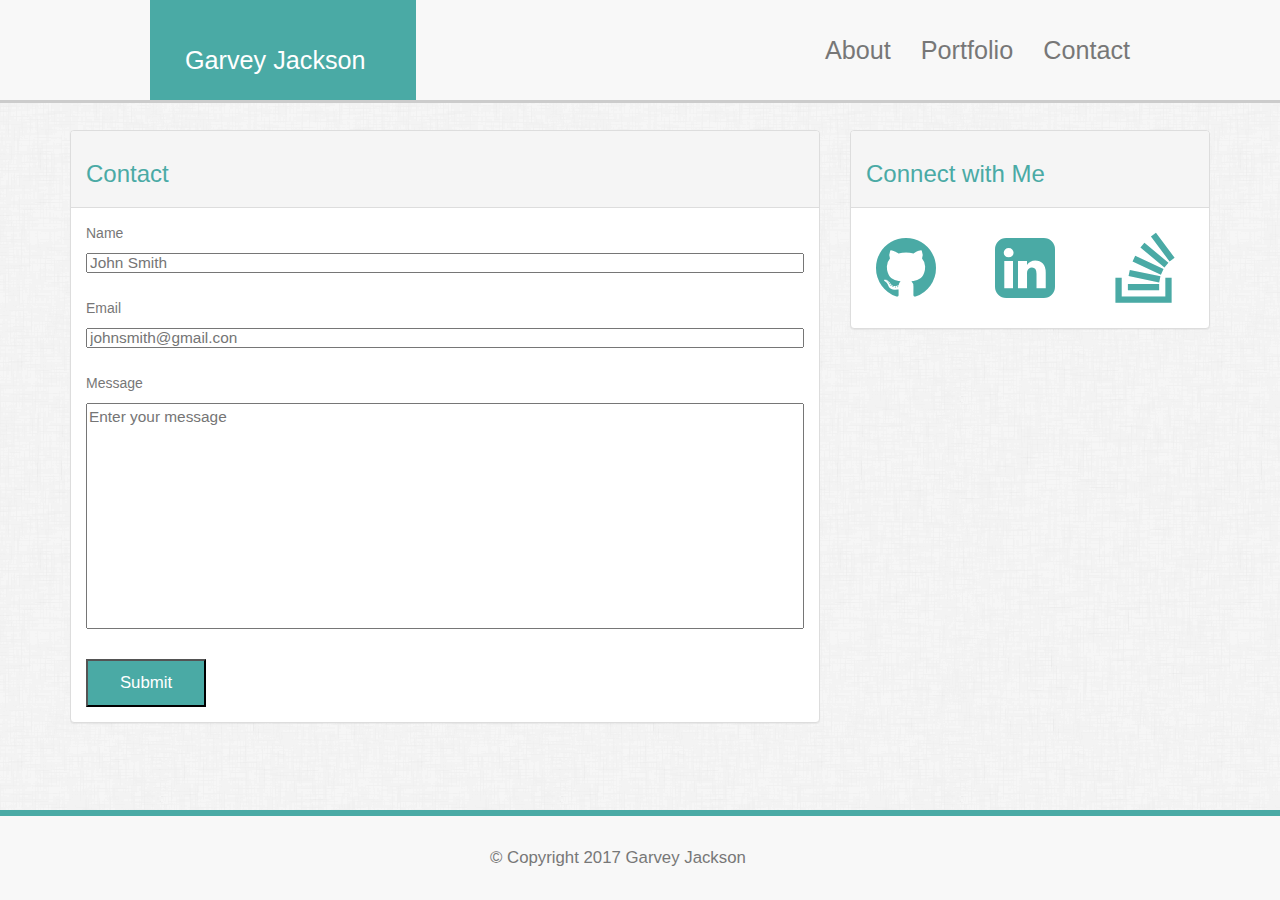
<file: contact.html>
<!DOCTYPE html>
<html lang="en">
<head>
    <meta charset="UTF-8">
    <meta name="viewport" content="width=device-width, initial-scale=1.0">
    <meta http-equiv="X-UA-Compatible" content="ie=edge">
    <link rel="stylesheet" href="https://maxcdn.bootstrapcdn.com/bootstrap/3.3.7/css/bootstrap.min.css" integrity="sha384-BVYiiSIFeK1dGmJRAkycuHAHRg32OmUcww7on3RYdg4Va+PmSTsz/K68vbdEjh4u" crossorigin="anonymous">
    <link rel="stylesheet" type="text/css" href="https://maxcdn.bootstrapcdn.com/font-awesome/4.7.0/css/font-awesome.min.css">
    <link rel="stylesheet" type= "text/css" href="assets/css/style.css">
    <title>Garvey Jackson Landing</title>
</head>
<body>
    <nav class="navbar navbar-default navbar-fixed-top navigationbar-top">
        <div class="container-fluid">
            <div class="navbar-header">
                <button type="button" class="navbar-toggle collapsed" data-toggle="collapse" data-target="#bs-example-navbar-collapse-1" aria-expanded="false">
                    <span class="sr-only">Toggle navigation</span>
                    <span class="icon-bar"></span>
                    <span class="icon-bar"></span>
                    <span class="icon-bar"></span>
                </button>

                <div class="navigation-header">
                    <a class="navbar-brand header-text" href="#">Garvey Jackson</a>                     
                </div>

            </div>
        
            <div class="collapse navbar-collapse" id="bs-example-navbar-collapse-1">
                <ul class="nav navbar-nav navbar-right">
                    <li><a href="index.html" class="nav-link">About</a></li>
                    <li><a href="portfolio.html" class="nav-link">Portfolio</a></li>
                    <li><a href="contact.html" class="nav-link">Contact</a></li>                  
                </ul>
            </div>

        </div>

    </nav>

    <div class="container">
        <div class="row">
            <div class="col-md-8">
                <div class="panel panel-default bio-panel">
                    <div class="panel-heading section-heading section-header">
                        <h3>Contact</h3>
                    </div>

                    <div class="panel-body">
                        <form id="contact-form" action="/action_page.php">
                            Name<br>
                            <input class="form-input textbox" type="text" name="name" placeholder="John Smith"><br>
                            Email<br>
                            <input class="form-input textbox" type="text" name="email" placeholder="johnsmith@gmail.con"><br>
                            Message<br>
                            <textarea class="form-input textarea" rows="10" cols="50" placeholder="Enter your message"></textarea><br>
                            <input id="submit" type="button" value="Submit">
                        </form>
                    </div>

                </div>

            </div>

            <div class="col-md-4">
                <div class="panel panel-default">
                    <div class="panel-heading section-header">
                        <h3>Connect with Me</h3>
                    </div>

                    <div class="panel-body">

                        <div class="row">
                            <div class="col-md-4">
                                    <a href="https://github.com/gjacks13" target="_blank" class="social-icon">
                                        <i class="fa fa-github" aria-hidden="true"></i>
                                    </a>
                            </div>
                            <div class="col-md-4">
                                    <a href="https://www.linkedin.com/in/garveyjackson" target="_blank" class="social-icon">
                                        <i class="fa fa-linkedin-square" aria-hidden="true"></i>
                                    </a>
                            </div>
                            <div class="col-md-4">

                                    <a href="https://stackoverflow.com/users/5153911/garvey" target="_blank" class="social-icon">
                                        <i class="fa fa-stack-overflow" aria-hidden="true"></i>
                                    </a>
                            </div>
                        </div>

                    </div>

                </div>

            </div>

        </div>

    </div>

    <footer class="navbar-default navbar-fixed-bottom navigationbar-bottom">
        <div class="container-fluid">
            <p class="copyright">&#169; Copyright 2017 Garvey Jackson</p>            
        </div>
    </footer>

    <script src="https://code.jquery.com/jquery-3.2.1.slim.min.js" integrity="sha384-KJ3o2DKtIkvYIK3UENzmM7KCkRr/rE9/Qpg6aAZGJwFDMVNA/GpGFF93hXpG5KkN" crossorigin="anonymous"></script>    
    <script src="https://maxcdn.bootstrapcdn.com/bootstrap/3.3.7/js/bootstrap.min.js" integrity="sha384-Tc5IQib027qvyjSMfHjOMaLkfuWVxZxUPnCJA7l2mCWNIpG9mGCD8wGNIcPD7Txa" crossorigin="anonymous"></script>
</body>
</html>



<!-- <!DOCTYPE html>
<html lang="en">
<head>
    <meta charset="UTF-8">
    <meta name="viewport" content="width=device-width, initial-scale=1.0">
    <meta http-equiv="X-UA-Compatible" content="ie=edge">
    <link rel="stylesheet" type="text/css" href="https://maxcdn.bootstrapcdn.com/font-awesome/4.7.0/css/font-awesome.min.css">
    <link rel="stylesheet" type= "text/css" href="assets/css/style.css"> 
    <title>Garvey Jackson Landing</title>
</head>
<body>
    <nav class="navbar navbar-default navbar-fixed-top navigationbar-top">
        <div class="container-fluid">
            <div class="navbar-header">
                <button type="button" class="navbar-toggle collapsed" data-toggle="collapse" data-target="#bs-example-navbar-collapse-1" aria-expanded="false">
                    <span class="sr-only">Toggle navigation</span>
                    <span class="icon-bar"></span>
                    <span class="icon-bar"></span>
                    <span class="icon-bar"></span>
                </button>

                <div class="navigation-header">
                    <a class="navbar-brand header-text" href="#">Garvey Jackson</a>                     
                </div>

            </div>
        
            <div class="collapse navbar-collapse" id="bs-example-navbar-collapse-1">
                <ul class="nav navbar-nav navbar-right">
                    <li><a href="index.html" class="nav-link">About</a></li>
                    <li><a href="portfolio.html" class="nav-link">Portfolio</a></li>
                    <li><a href="contact.html" class="nav-link">Contact</a></li>                  
                </ul>
            </div>

        </div>

    </nav>
    
    <div class="container">
        <div class="row">
            <div class="col-md-8">
                <div class="panel panel-default bio-panel">
                    <div class="panel-heading section-heading section-header">
                        <h3>Portfolio</h3>
                    </div>

                    <div class="panel-body">
                        <div class="image">      
                                <img src="http://lorempixel.com/output/nightlife-q-c-250-250-4.jpg" alt="" />
                                
                                <h2 class="overlay">A Movie in the Park:<br />Kung Fu Panda</h2>
                            </div>
                            <div class="image">      
                                    <img src="http://lorempixel.com/output/nightlife-q-c-250-250-4.jpg" alt="" />
                                    
                                    <h2 class="overlay">A Movie in the Park:<br />Kung Fu Panda</h2>
                            </div>
                
                            <div class="image">      
                                    <img src="http://lorempixel.com/output/nightlife-q-c-250-250-4.jpg" alt="" />
                                
                                <h2 class="overlay">A Movie in the Park:<br />Kung Fu Panda</h2>
                            </div>
                            <div class="image">      
                                    <img src="http://lorempixel.com/output/nightlife-q-c-250-250-4.jpg" alt="" />
                                    
                                    <h2 class="overlay">A Movie in the Park:<br />Kung Fu Panda</h2>
                            </div>
                
                                
                            <div class="image">      
                                <img src="http://lorempixel.com/output/nightlife-q-c-250-250-4.jpg" alt="" />
                                
                                <h2 class="overlay">A Movie in the Park:<br />Kung Fu Panda</h2>
                            </div>
                            <div class="image">      
                                    <img src="http://lorempixel.com/output/nightlife-q-c-250-250-4.jpg" alt="" />
                                    
                                    <h2 class="overlay">A Movie in the Park:<br />Kung Fu Panda</h2>
                        </div>
                    </div>

                </div>

            </div>

            <div class="col-md-4">
                <div class="panel panel-default">
                    <div class="panel-heading section-header">
                        <h3>Contact</h3>
                    </div>

                    <div class="panel-body">

                        <div class="row">
                            <div class="col-md-4">
                                    <a href="https://github.com/gjacks13" target="_blank" class="social-icon">
                                        <i class="fa fa-github" aria-hidden="true"></i>
                                    </a>
                            </div>
                            <div class="col-md-4">
                                    <a href="https://www.linkedin.com/in/garveyjackson" target="_blank" class="social-icon">
                                        <i class="fa fa-linkedin-square" aria-hidden="true"></i>
                                    </a>
                            </div>
                            <div class="col-md-4">

                                    <a href="https://stackoverflow.com/users/5153911/garvey" target="_blank" class="social-icon">
                                        <i class="fa fa-stack-overflow" aria-hidden="true"></i>
                                    </a>
                            </div>
                        </div>

                    </div>

                </div>

            </div>

        </div>

    </div>
    
    <footer class="navbar-default navbar-fixed-bottom navigationbar-bottom">
        <div class="container-fluid">
            <p class="copyright">&#169; Copyright 2017 Garvey Jackson</p>            
        </div>
    </footer>

    <script src="https://code.jquery.com/jquery-3.2.1.slim.min.js" integrity="sha384-KJ3o2DKtIkvYIK3UENzmM7KCkRr/rE9/Qpg6aAZGJwFDMVNA/GpGFF93hXpG5KkN" crossorigin="anonymous"></script>    
    <script src="https://maxcdn.bootstrapcdn.com/bootstrap/3.3.7/js/bootstrap.min.js" integrity="sha384-Tc5IQib027qvyjSMfHjOMaLkfuWVxZxUPnCJA7l2mCWNIpG9mGCD8wGNIcPD7Txa" crossorigin="anonymous"></script>
</body>
</html> -->

<!-- <!DOCTYPE html>
<html lang="en">
<head>
    <meta charset="UTF-8">
    <meta name="viewport" content="width=device-width, initial-scale=1.0">
    <meta http-equiv="X-UA-Compatible" content="ie=edge">
    <link rel="stylesheet" type="text/css" href="assets/css/reset.css">
    <link rel="stylesheet" type="text/css" href="assets/css/style.css">    
    <title>Garvey Jackson Landing</title>
</head>
<body>
    <div class="nav-header">
        <div class="author-section">
            <p class="author-name">Garvey Jackson</p>
        </div>

        <div class="nav-link-container">
            <a href="index.html" class="nav-link">About</a> |
            <a href="portfolio.html" class="nav-link">Portfolio</a> |
            <a href="contact.html" class="nav-link">Contact</a>
        </div>

    </div>

    <div class="content-container">
        <div class="content-section">
            <h2 class="section-header">Contact</h2>

            <form id="contact-form" action="/action_page.php">
                Name<br>
                <input class="form-input textbox" type="text" name="name" placeholder="John Smith"><br>
                Email<br>
                <input class="form-input textbox" type="text" name="email" placeholder="johnsmith@gmail.con"><br>
                Message<br>
                <textarea class="form-input textarea" rows="10" cols="50" placeholder="Enter your message"></textarea><br>
                <input id="submit" type="button" value="Submit">
            </form>
        </div>

        <div class="sidebar">
            <h2 class="section-header">Connect with Me</h2>
            <a href="https://github.com/gjacks13" alt="Github icon" target="_blank"><img class="social-icon" src="assets/images/github.png"/></a>
            <a href="https://www.linkedin.com/in/garveyjackson" alt="LinkedIn icon" target="_blank"><img class="social-icon" src="assets/images/linkedin.png"/></a>
            <a href="https://stackoverflow.com/users/5153911/garvey" alt="Stackoverflow icon" target="_blank"><img class="social-icon" src="assets/images/stackoverflow.png"/></a>
        </div>
    </div>

    <div class="footer">
        <p class="copyright">&#169; Copyright 2017 Garvey Jackson</p>  
    </div>
</body>
</html> -->
</file>
<file: assets/css/style.css>
h1, h2 {
    color: #4aaaa5;
}

body {
    font-family: 'Arial', 'Helvetica Neue', Helvetica, sans-serif;
    color: #777777;
    background-image: url("../images/dust_scratches.png");
    background-repeat: repeat;
    margin: 130px 0px;
}

.navigation-header {
    background:#4aaaa5;
    padding: 50px;
}

.navigation-header > a {
    font-size: 1.8em;
    color: white !important;
    padding: 0px;
}

#profile-pic {
    float: left;
    padding-right: 28px;
    padding-bottom: 10px;
    height: 210px;
    width: 228px;
}

.bio-panel:after {
    clear: both;
    overflow: auto;
}

.section-header > h3 {
    color: #4aaaa5;
}

.navigationbar-top {
    border-bottom: 3px solid #cccccc;
    padding: 0px 135px;
}

.navigationbar-bottom {
    padding: 30px;
    border-top: 6px solid #4aaaa5;
}

.nav-link {
    padding-top: 40px !important;
    font-size: 1.8em;
}

.social-icon > i {
    padding: 10px;
    font-size: 5em;
    color: #4aaaa5;
}

.social-icon > i {  
    -webkit-transition:all 0.5s ease-out;
    -moz-transition:all 0.5s ease-out;
    -ms-transition:all 0.5s ease-out;
    -o-transition:all 0.5s ease-out;
    transition:all 0.5s ease-out; 
}  

.social-icon i:hover {  
    -webkit-transform:scale(1.3);
    -moz-transform:scale(1.3);
    -ms-transform:scale(1.3);
    -o-transform:scale(1.3);
    transform:scale(1.3);
}

.author-name {
    color: white;
    background-color: #4aaaa5;
    padding: 25px;
    margin: 0px;
}

.copyright {
    width: 300px;
    margin: 0 auto;
    font-size: 1.2em;
}

.image { 
    display: inline-block;
    position: relative;
    padding: 20px;
    /* margin-bottom: 20px; */
 }
 
 .overlay { 
    position: absolute; 
    bottom: 40px;
    left: 20px; 
    width: 86.3%;
    background-color: #4aaaa5;
    padding: 15px;
    color: white;
    font-size: 1.2em;
 }

 .form-input {
    font-size: 1.1em;    
     margin: 10px 0px 25px 0px;
     width: 100%;
 }

 .textbox {
     height: 20px;
 }

.textarea {
    resize: none;
}

 #submit {
    border-radius: 0%;
    background-color: #4aaaa5;
    color: white;
    padding: 10px;
    font-size: 1.2em;
    width: 120px;
 }

 @media screen 
 and (min-width: 768px) 
 and (max-width: 885px) {
    body {
        margin-top: 210px;
    }   
 }

 @media screen 
 and (max-width: 767px) {
    .navigationbar-top {
        padding: 0px;
    }
 }
</file>
